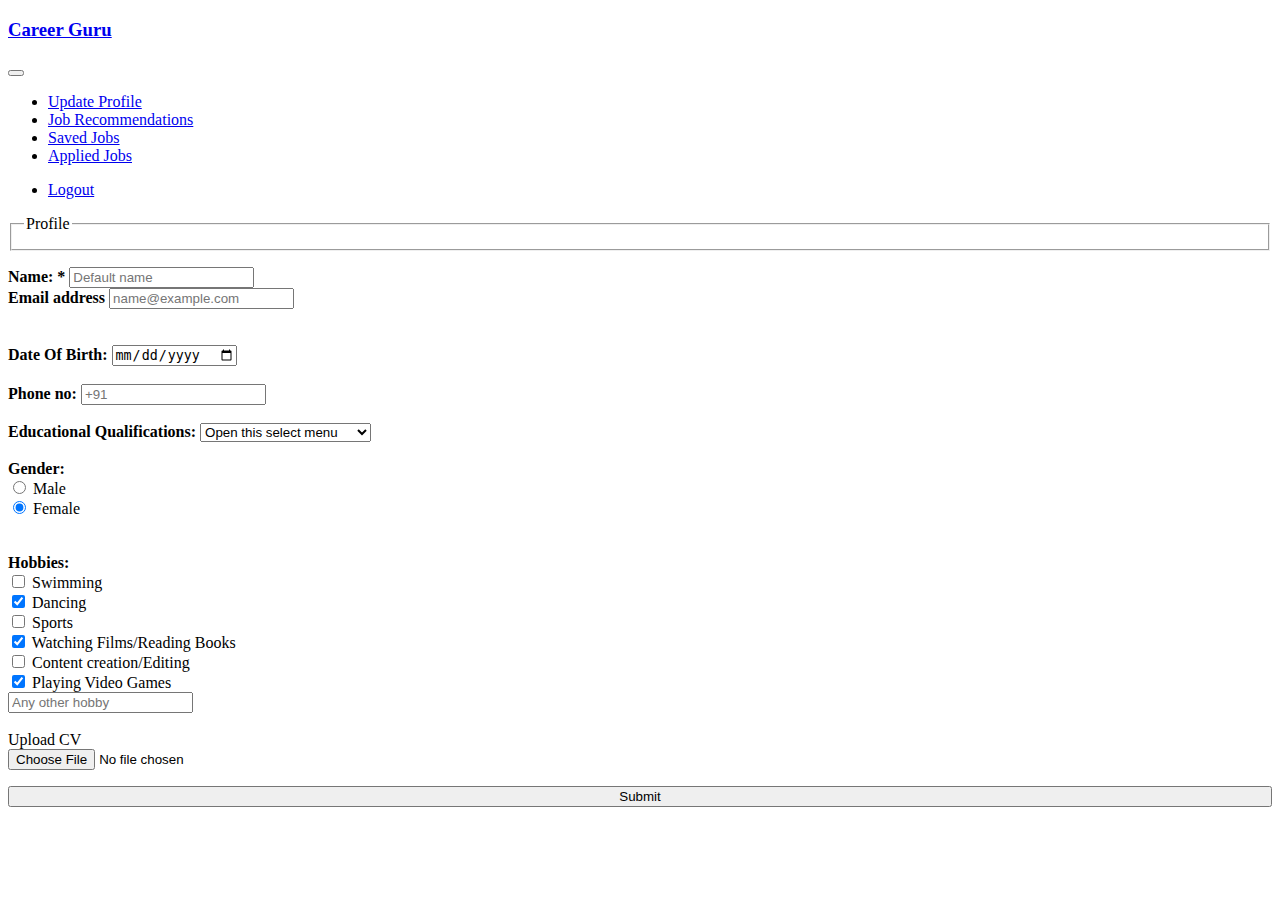
<file: create profile.html>
<!DOCTYPE html>
<html lang="en">

<head>
    <meta charset="UTF-8">
    <meta http-equiv="X-UA-Compatible" content="IE=edge">
    <meta name="viewport" content="width=device-width, initial-scale=1.0">
    <link href="https://cdn.jsdelivr.net/npm/bootstrap@5.2.3/dist/css/bootstrap.min.css" rel="stylesheet"
        integrity="sha384-rbsA2VBKQhggwzxH7pPCaAqO46MgnOM80zW1RWuH61DGLwZJEdK2Kadq2F9CUG65" crossorigin="anonymous">

    <script src="https://cdn.jsdelivr.net/npm/bootstrap@5.2.3/dist/js/bootstrap.bundle.min.js"
        integrity="sha384-kenU1KFdBIe4zVF0s0G1M5b4hcpxyD9F7jL+jjXkk+Q2h455rYXK/7HAuoJl+0I4"
        crossorigin="anonymous"></script>
    <title>Create/Update Profile</title>
</head>

<body>
    <div class="container-fluid">
        <nav class="navbar navbar-expand-lg navbar-dark bg-primary sticky-top ">
        <div class="container-fluid ">
            <a class="navbar-brand  " href="third.html">
                <h3>Career Guru</h3>
            </a>
            <button class="navbar-toggler" type="button" data-bs-toggle="collapse" data-bs-target="#navbarNavDropdown"
                aria-controls="navbarNavDropdown" aria-expanded="false" aria-label="Toggle navigation">
                <span class="navbar-toggler-icon"></span>
            </button>
            <div class="collapse navbar-collapse " id="navbarNavDropdown">
                <ul class="navbar-nav ">
                    <li class="nav-item">
                        <a class="nav-link text-white" href="create profile.html">Update Profile</a>
                    </li>
                    <li class="nav-item">
                        <a class="nav-link text-white" href="job_recommendations.html">Job Recommendations</a>
                    </li>
                    <li class="nav-item">
                        <a class="nav-link text-white" href="#">Saved Jobs</a>
                    </li>
                    <li class="nav-item">
                        <a class="nav-link text-white" href="#">Applied Jobs</a>
                    </li>
                </ul>
                <ul class="navbar-nav " style="margin-left:auto">
                    <li class="nav-item ">
                        <a href="Career guru main website.html" class="form-control mr-sm-2 btn btn-warning ">Logout</a>
                    </li>


                </ul>



            </div>
        </div>
    </nav>

        <!-- <div class="clearfix" style="width:100%;">
            <div class="w-25 bg-success   float-end">
              Lorem ipsum dolor sit amet consectetur adipisicing elit. Reiciendis dolorem explicabo facere maiores dignissimos omnis quasi incidunt. Mollitia reprehenderit, quasi maxime reiciendis consectetur aliquid ipsum.
            </div>
          </div> -->

        <div id="main" class="mx-4 mt-5 border border-dark">
            <form action="">
                <fieldset>
                    <legend>Profile</legend>
                </fieldset>
                <p>
                <div class="container">
                    <div class="row">
                        <div class="col-md-5 ">
                            <b>Name: * </b>
                            <input class="form-control" type="text" placeholder="Default name"
                                aria-label="default input example">
                            <br>
                            <div class="mb-3">
                                <label for="exampleFormControlInput1" class="form-label"><b>Email address</b></label>
                                <input type="email" class="form-control" id="exampleFormControlInput1"
                                    placeholder="name@example.com">
                            </div>
                            <br><br>
                            <b>Date Of Birth:</b>
                            <input type="date" class="form-control" name="dob" id="date_time">
                            <br><br>
                            <b>Phone no:</b>
                            <input class="form-control" type="text" placeholder="+91"
                                aria-label="default input example">
                            <br><br>
                            <b>Educational Qualifications:</b>
                            <select class="form-select" aria-label="Default select example">
                                <option selected>Open this select menu</option>
                                <option value="1">10th pass</option>
                                <option value="2">12th pass</option>
                                <option value="3">Btech in CSE</option>
                                <option value="4">Btech in ECE</option>
                                <option value="5">Btech in Chemical Eng</option>
                                <option value="6">Btech in Civil Eng</option>
                                <option value="7">Btech in Mechanical Eng</option>
                                <option value="8">Mtech in CSE</option>
                                <option value="9">Mtech in ECE</option>
                                <option value="10">Mtech in Chemical Eng</option>
                                <option value="11">Mtech in Civil Eng</option>
                                <option value="12">Mtech in Mechanical Eng</option>
                                <option value="13">MBA Graduate </option>
                                <option value="14">BCOM Graduate </option>
                                <option value="15">Mcom Graduate </option>
                                <option value="16">Hospitality Graduate </option>
                            </select>
                            <br><br>
                            <b>Gender:</b>
                            <div class="form-check">
                                <input class="form-check-input" type="radio" name="flexRadioDefault"
                                    id="flexRadioDefault1">
                                <label class="form-check-label" for="flexRadioDefault1">
                                    Male
                                </label>
                            </div>
                            <div class="form-check">
                                <input class="form-check-input" type="radio" name="flexRadioDefault"
                                    id="flexRadioDefault2" checked>
                                <label class="form-check-label" for="flexRadioDefault2">
                                    Female
                                </label>
                            </div>
                            <br><br>
                            <b>Hobbies:</b>
                            <div class="form-check">
                                <input class="form-check-input" type="checkbox" name="flexRadioDefault"
                                    id="flexRadioDefault1">
                                <label class="form-check-label" for="flexRadioDefault1">
                                    Swimming
                                </label>
                            </div>
                            <div class="form-check">
                                <input class="form-check-input" type="checkbox" name="flexRadioDefault"
                                    id="flexRadioDefault2" checked>
                                <label class="form-check-label" for="flexRadioDefault2">
                                    Dancing
                                </label>
                            </div>
                            <div class="form-check">
                                <input class="form-check-input" type="checkbox" name="flexRadioDefault"
                                    id="flexRadioDefault1">
                                <label class="form-check-label" for="flexRadioDefault1">
                                    Sports
                                </label>
                            </div>
                            <div class="form-check">
                                <input class="form-check-input" type="checkbox" name="flexRadioDefault"
                                    id="flexRadioDefault2" checked>
                                <label class="form-check-label" for="flexRadioDefault2">
                                    Watching Films/Reading Books
                                </label>
                            </div>

                            <div class="form-check">
                                <input class="form-check-input" type="checkbox" name="flexRadioDefault"
                                    id="flexRadioDefault1">
                                <label class="form-check-label" for="flexRadioDefault1">
                                    Content creation/Editing
                                </label>
                            </div>
                            <div class="form-check">
                                <input class="form-check-input" type="checkbox" name="flexRadioDefault"
                                    id="flexRadioDefault2" checked>
                                <label class="form-check-label" for="flexRadioDefault2">
                                    Playing Video Games
                                </label>
                            </div>
                            <input class="form-control" type="text" placeholder="Any other hobby">
                            <br><br>
                            <!-- <button type="button" class="btn btn-secondary mx-auto">Upload CV</button> -->
                            
                        </div>
                    </div>
                </div>
                <div class="row form-check">
                    <div class="col offset-5">
                        <div class="form-group mx-auto" style="width:100%">
                            <label>Upload CV</label><br>
                            <input type="file" class="form-control-file">
                        </div>
                    </div>
                </div>

                </p>
                <button type="button" class="btn btn-success mx-auto" style="width:100%">Submit</button>
            </form>
        </div>
    </div>

</body>

</html>
</file>
